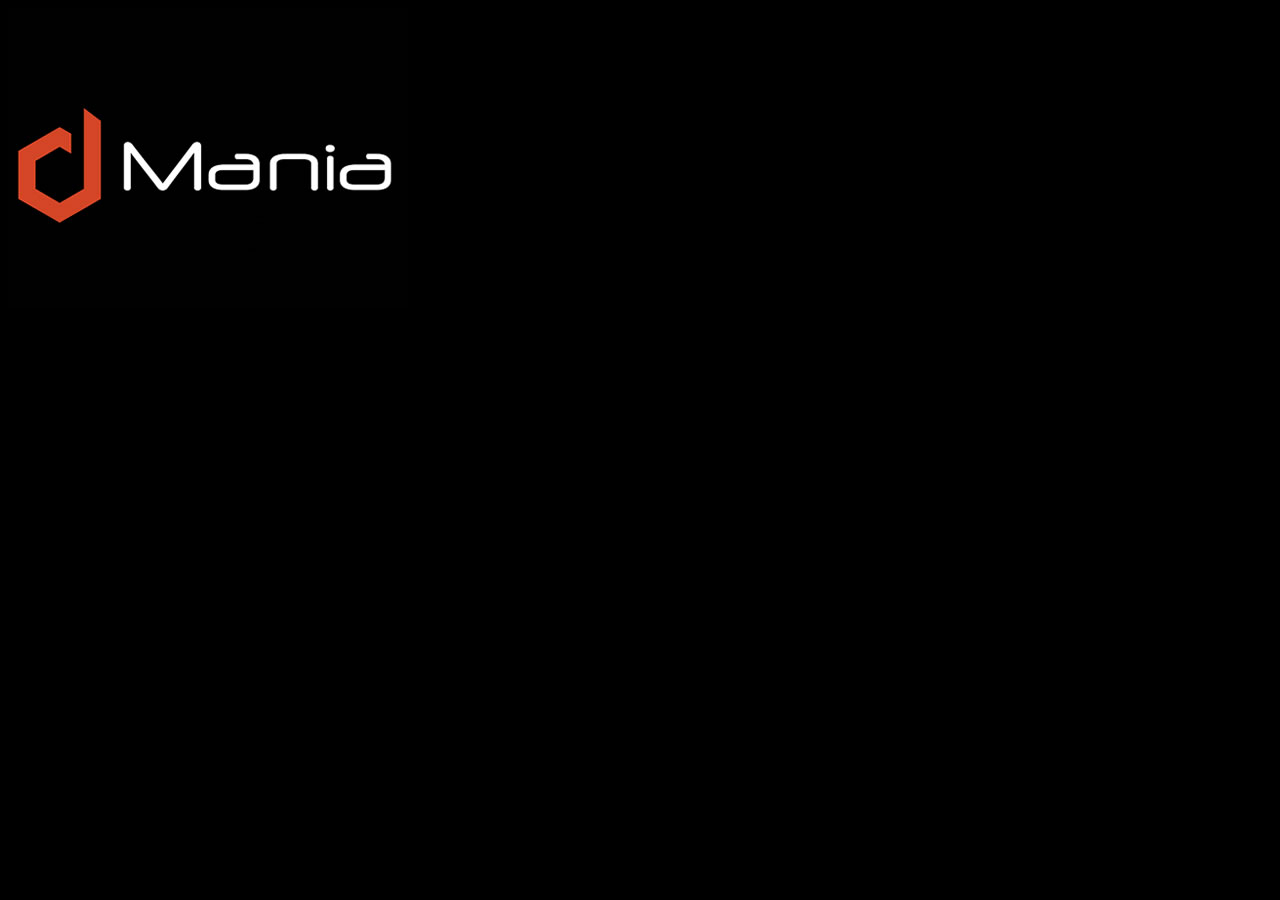
<file: img/portfolio/06-thumbnail.htm>
<!DOCTYPE html PUBLIC "-//W3C//DTD XHTML 1.0 Transitional//EN"
"http://www.w3.org/TR/xhtml1/DTD/xhtml1-transitional.dtd">
<!-- saved from url=(0014)about:internet -->
<html xmlns="http://www.w3.org/1999/xhtml">
<head>
<title>06-thumbnail</title>
<meta http-equiv="Content-Type" content="text/html; charset=utf-8" />
<!--Fireworks CS6 Dreamweaver CS6 target.  Created Wed Dec 20 16:32:08 GMT-0500 (Eastern Standard Time) 2017-->
</head>
<body bgcolor="#000000">
<img name="n06thumbnail" src="06-thumbnail.jpg" width="400" height="300" id="n06thumbnail" alt="" /></body>
</html>
</file>
